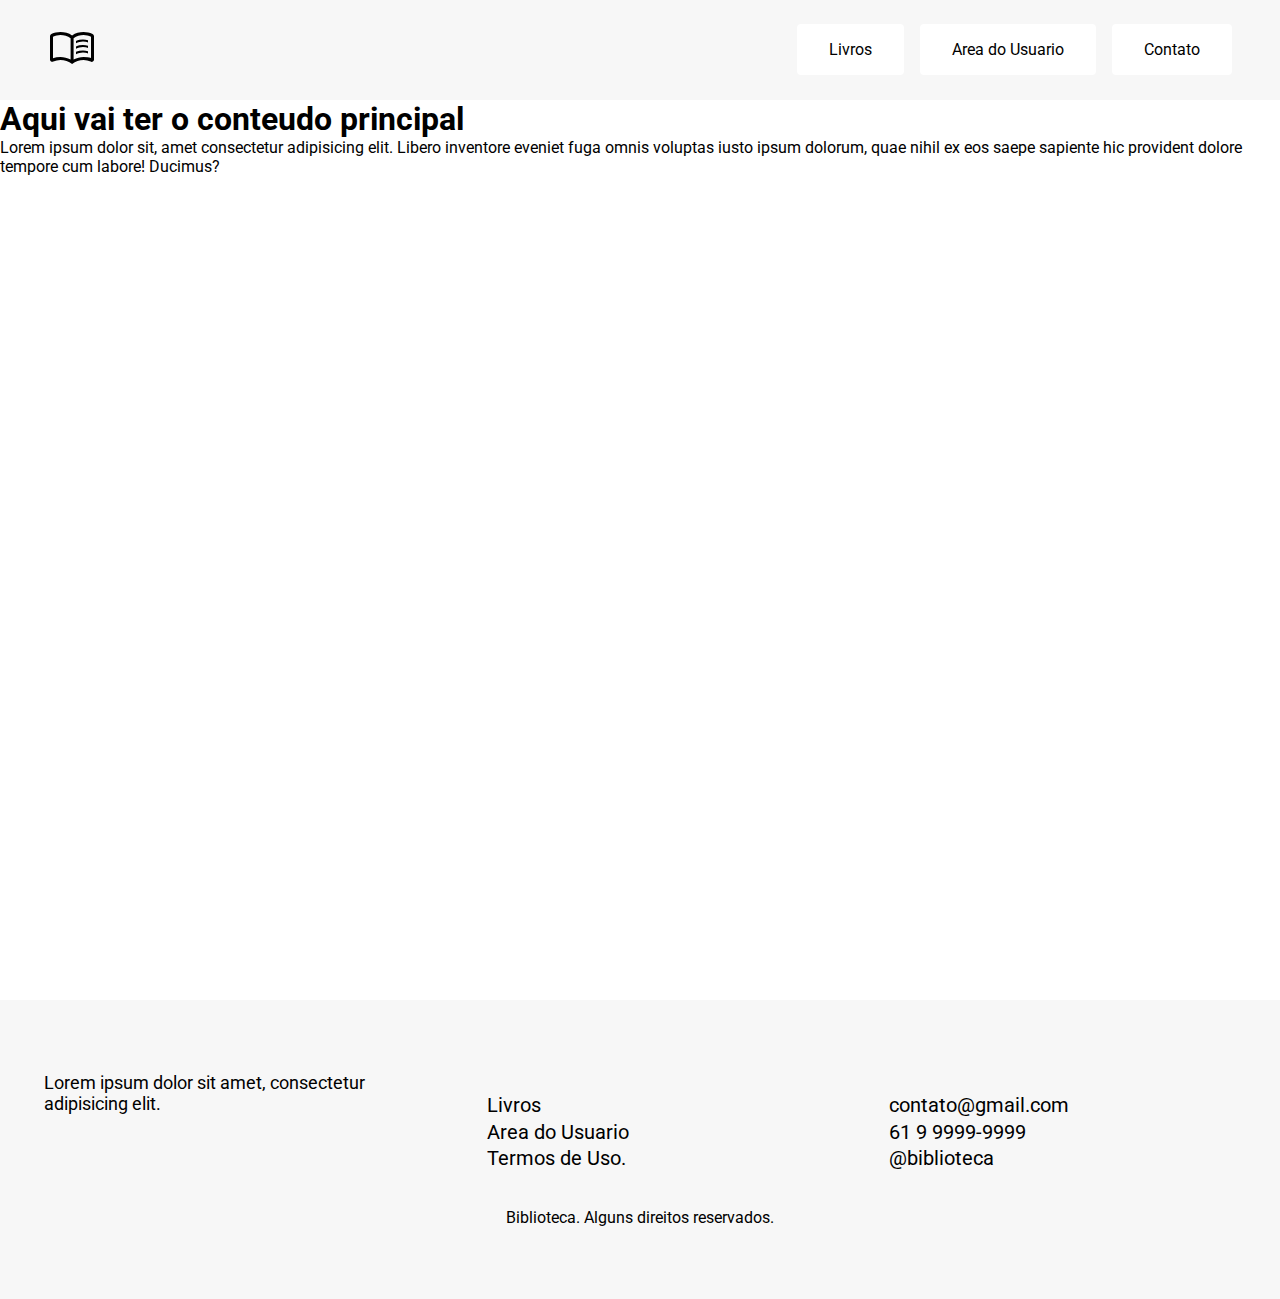
<file: index.html>
<!DOCTYPE html>
<html lang="en">

<head>
    <meta charset="UTF-8">
    <meta http-equiv="X-UA-Compatible" content="IE=edge">
    <meta name="viewport" content="width=device-width, initial-scale=1.0">
    <title>Sistema Biblioteca</title>

    <!-- CSS -->
    <link rel="stylesheet" href="./assets/css/home.css">

    <!-- Fonts -->
    <link rel="preconnect" href="https://fonts.googleapis.com">
    <link rel="preconnect" href="https://fonts.gstatic.com" crossorigin>
    <link href="https://fonts.googleapis.com/css2?family=Roboto:wght@400;500;700&display=swap" rel="stylesheet">
</head>

<body>
    <header class="header">
        <a href="index.html"><img src="assets/img/bookIcon.svg" alt="Logo da Biblioteca" width="48" heigth="48"></a>
        <nav>
            <ul class="nav-list">
                <li><a class="nav-item" href="livros.html">Livros</a></li>
                <li><a class="nav-item" href="usuario.html">Area do Usuario</a></li>
                <li><a class="nav-item" href="#contato">Contato</a></li>
            </ul>
        </nav>
    </header>
    <main>
        <H1>Aqui vai ter o conteudo principal</H1>
        <p>
            Lorem ipsum dolor sit, amet consectetur adipisicing elit. Libero inventore eveniet fuga omnis voluptas iusto
            ipsum dolorum, quae nihil ex eos saepe sapiente hic provident dolore tempore cum labore! Ducimus?
        </p>
    </main>
    <footer class="footer" id="contato">
        <div class="footer-container">
            <p class="footer-description">
                Lorem ipsum dolor sit amet, consectetur adipisicing elit.
            </p>
            <ul class="footer-list">
                <li><a href="livros.html">Livros</a></li>
                <li><a href="usuario.html">Area do Usuario</a></li>
                <li><a href="#">Termos de Uso.</a></li>
            </ul>
            <ul class="footer-list">
                <li><a href="#">contato@gmail.com</a></li>
                <li><a href="#">61 9 9999-9999</a></li>
                <li><a href="#">@biblioteca</a></li>
            </ul>
            <p class="footer-copy">Biblioteca. Alguns direitos reservados.</p>
        </div>
    </footer>
</body>

</html>
</file>
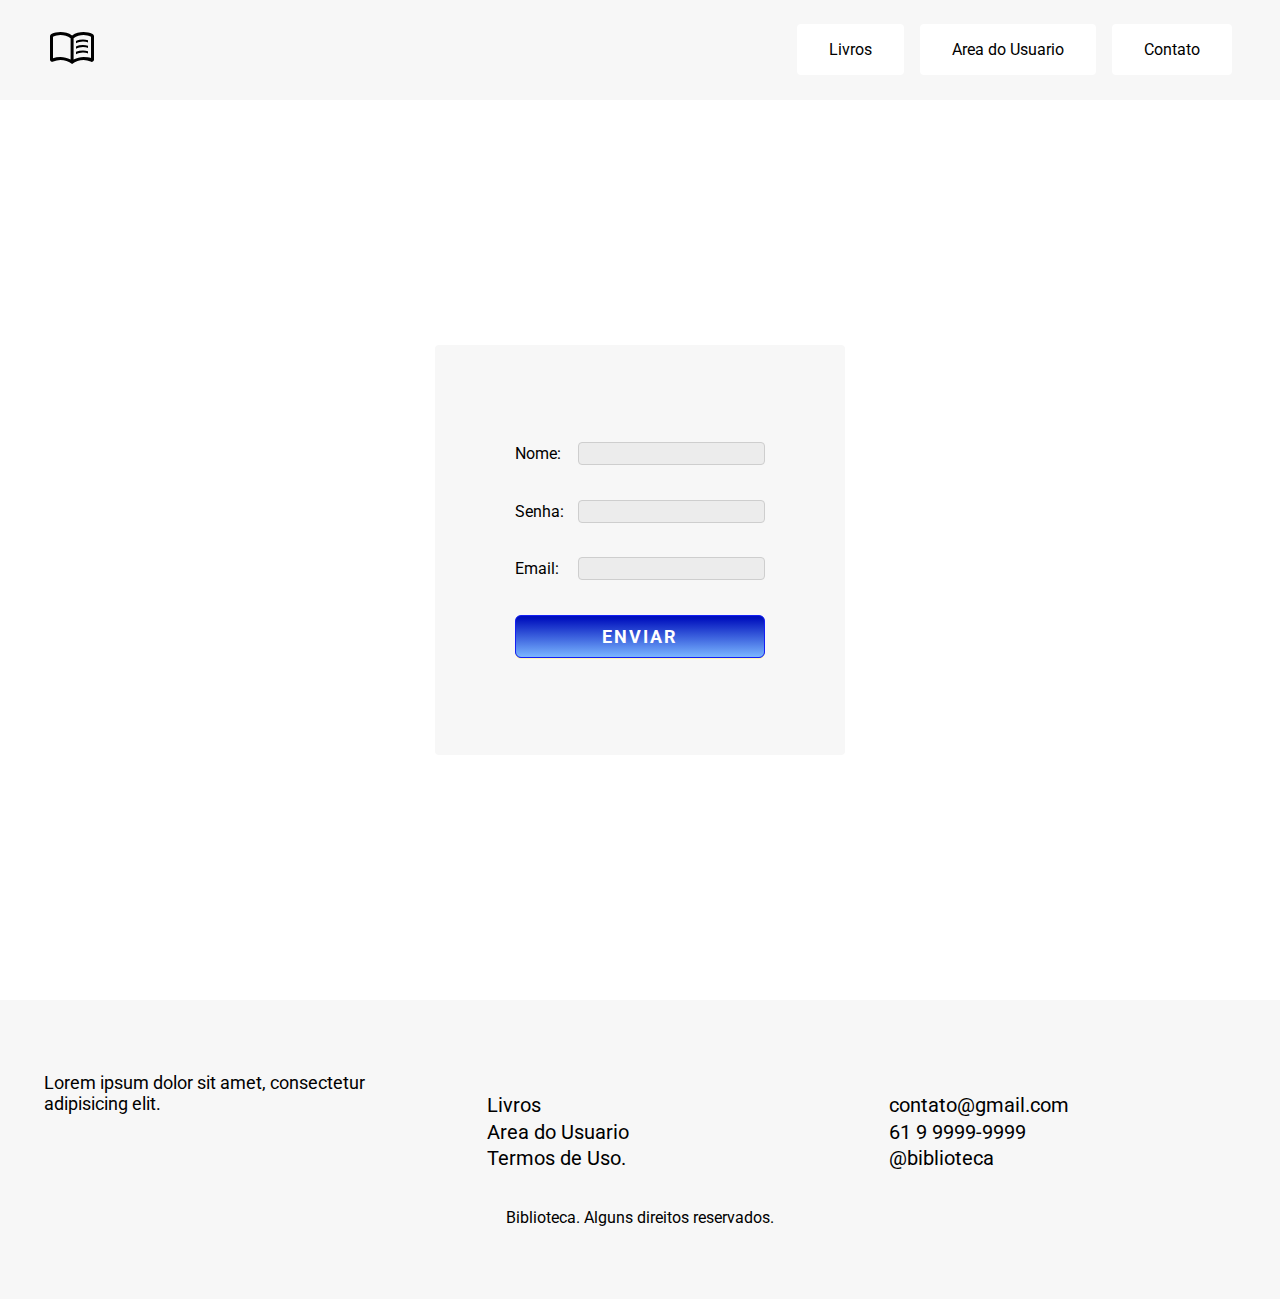
<file: cadastro.html>
<!DOCTYPE html>
<html lang="en">

<head>
    <meta charset="UTF-8">
    <meta http-equiv="X-UA-Compatible" content="IE=edge">
    <meta name="viewport" content="width=device-width, initial-scale=1.0">
    <title>Faça seu cadestro.</title>

    <link rel="stylesheet" href="assets/css/cadastro.css">

    <!-- Fonts -->
    <link rel="preconnect" href="https://fonts.googleapis.com">
    <link rel="preconnect" href="https://fonts.gstatic.com" crossorigin>
    <link href="https://fonts.googleapis.com/css2?family=Roboto:wght@400;500;700&display=swap" rel="stylesheet">

</head>

<body>
    <header class="header">
        <a href="index.html"><img src="assets/img/bookIcon.svg" alt="Logo da Biblioteca" width="48" heigth="48"></a>
        <nav>
            <ul class="nav-list">
                <li><a class="nav-item" href="livros.html">Livros</a></li>
                <li><a class="nav-item" href="usuario.html">Area do Usuario</a></li>
                <li><a class="nav-item" href="#contato">Contato</a></li>
            </ul>
        </nav>
    </header>
    <main>
        <form class="form">
            <label class="fomr-label" for="nome">Nome:</label>
            <input class="form-textinput" type="text">
            <label class="fomr-label" for="senha">Senha:</label>
            <input class="form-textinput" type="password">
            <label class="fomr-label" for="email">Email:</label>
            <input class="form-textinput" type="text">
            <button class="btn" type="submit">Enviar</button>
        </form>
    </main>
    <footer class="footer" id="contato">
        <div class="footer-container">
            <p class="footer-description">
                Lorem ipsum dolor sit amet, consectetur adipisicing elit.
            </p>
            <ul class="footer-list">
                <li><a href="livros.html">Livros</a></li>
                <li><a href="usuario.html">Area do Usuario</a></li>
                <li><a href="#">Termos de Uso.</a></li>
            </ul>
            <ul class="footer-list">
                <li><a href="#">contato@gmail.com</a></li>
                <li><a href="#">61 9 9999-9999</a></li>
                <li><a href="#">@biblioteca</a></li>
            </ul>
            <p class="footer-copy">Biblioteca. Alguns direitos reservados.</p>
        </div>
    </footer>
</body>

</html>
</file>
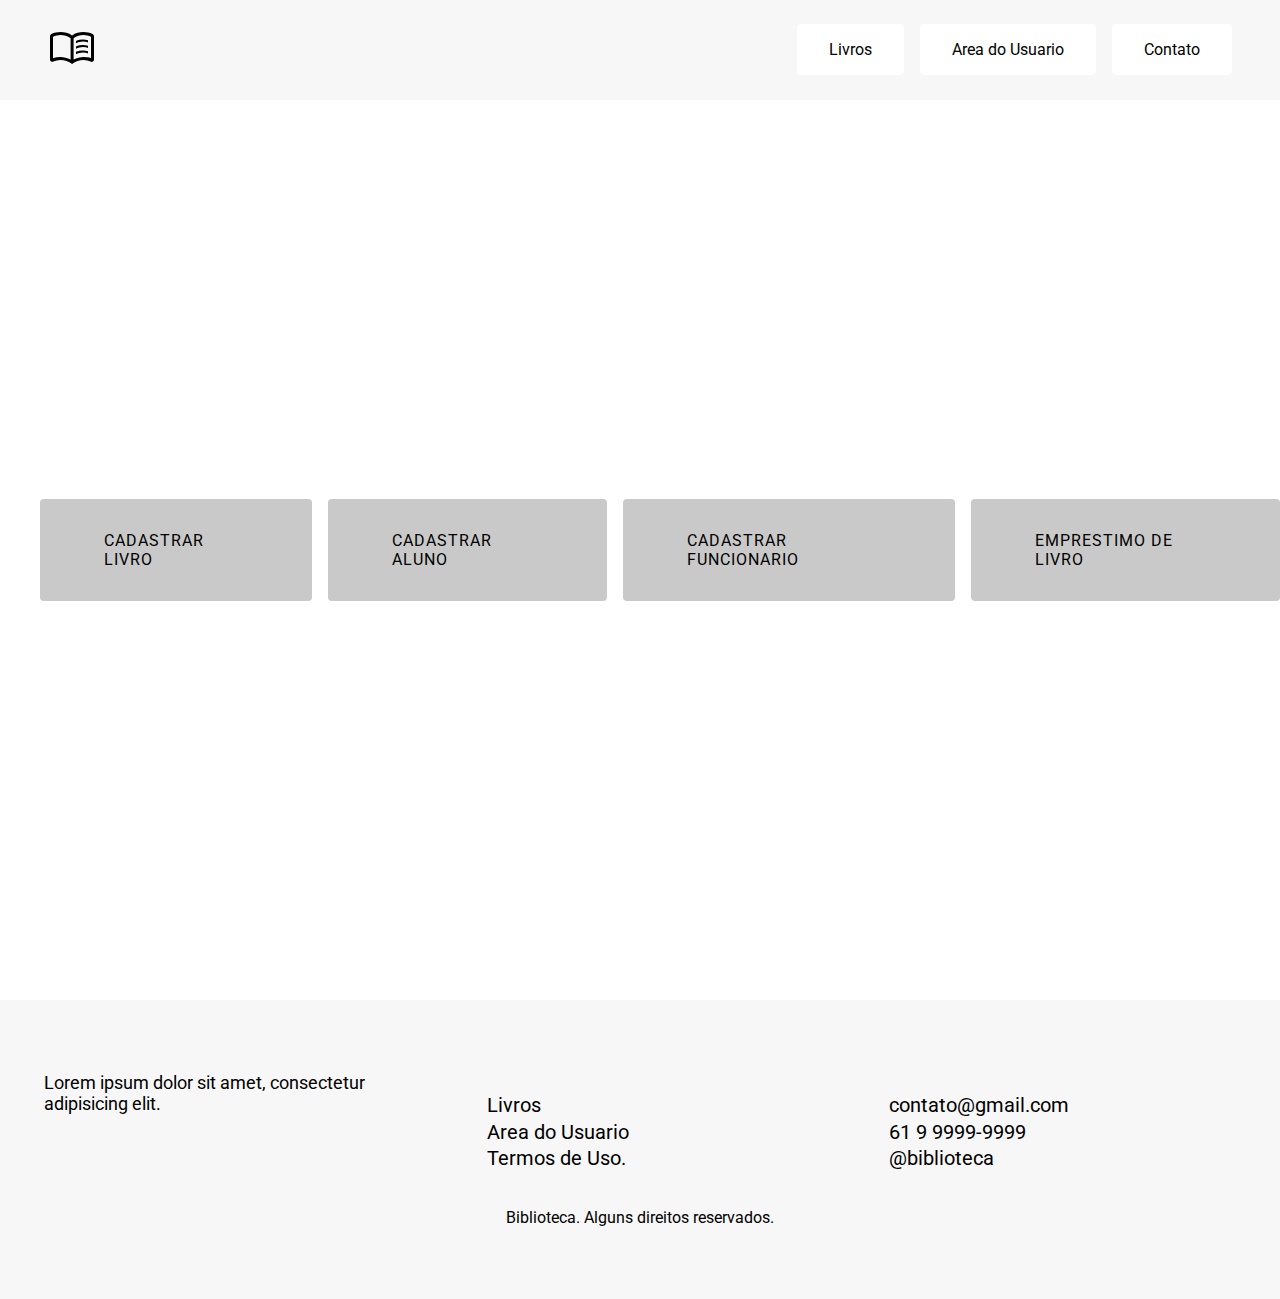
<file: usuario.html>
<!DOCTYPE html>
<html lang="en">

<head>
    <meta charset="UTF-8">
    <meta http-equiv="X-UA-Compatible" content="IE=edge">
    <meta name="viewport" content="width=device-width, initial-scale=1.0">
    <title>Area do Usuario</title>

    <link rel="stylesheet" href="assets/css/usuario.css">

    <!-- Fonts -->
    <link rel="preconnect" href="https://fonts.googleapis.com">
    <link rel="preconnect" href="https://fonts.gstatic.com" crossorigin>
    <link href="https://fonts.googleapis.com/css2?family=Roboto:wght@400;500;700&display=swap" rel="stylesheet">
</head>

<body>
    <header class="header">
        <a href="index.html"><img src="assets/img/bookIcon.svg" alt="Logo da Biblioteca" width="48" heigth="48"></a>
        
        <nav>
            <ul class="nav-list">
                <li><a class="nav-item" href="livros.html">Livros</a></li>
                <li><a class="nav-item" href="usuario.html">Area do Usuario</a></li>
                <li><a class="nav-item" href="#contato">Contato</a></li>
            </ul>
        </nav>
    </header>
    <main>
        <ul class="function-list">
            <li><a class="function" href="cadastro.html">Cadastrar Livro</a></li>
            <li><a class="function" href="cadastro.html">Cadastrar Aluno</a></li>
            <li><a class="function" href="cadastro.html">Cadastrar Funcionario</a></li>
            <li><a class="function" href="cadastro.html">Emprestimo de livro</a></li>

        </ul>
    </main>
    <footer class="footer" id="contato">
        <div class="footer-container">
            <p class="footer-description">
                Lorem ipsum dolor sit amet, consectetur adipisicing elit.
            </p>
            <ul class="footer-list">
                <li><a href="livros.html">Livros</a></li>
                <li><a href="usuario.html">Area do Usuario</a></li>
                <li><a href="#">Termos de Uso.</a></li>
            </ul>
            <ul class="footer-list">
                <li><a href="#">contato@gmail.com</a></li>
                <li><a href="#">61 9 9999-9999</a></li>
                <li><a href="#">@biblioteca</a></li>
            </ul>
            <p class="footer-copy">Biblioteca. Alguns direitos reservados.</p>
        </div>
    </footer>
</body>

</html>
</file>
<file: assets/css/home.css>
@import "global.css";
@import "header.css";
@import "footer.css";
</file>
<file: assets/css/cadastro.css>
@import "global.css";
@import "header.css";
@import "footer.css";

main {
    display: grid;
    align-items: center;
    justify-content: center;
}

.form {
    display: grid;
    grid-template-columns: 1fr 3fr;
    background: #f7f7f7;
    width: 250px;
    height: 250px;
    align-items: center;
    padding: 5rem;
    border-radius: 4px;
}

.form:hover {
    box-shadow: 0px 0px 5px 0px #2133f777;
}

.form-label {
    font-size: 1.25rem;
    line-height: 1.1;
    font-weight: 500;

}

.form-textinput {
    background: #ececec;
    border-radius: 4px;
    border: #cecece 1px solid;
    height: 1.2rem;

}

.form-textinput:hover {
    background: #f7f7f7;
}

.form-textinput:focus {
    background: #fff;
    box-shadow: 0px 0px 5px 0px #2133f777;
}

.form-textinput:focus-visible {
    outline: none;
}

.btn {
    grid-column: 1/-1;
    align-self: center;
    box-shadow: 0px 1px 0px 0px #fff6af;
    background: linear-gradient(to bottom, #0010bd 5%, #7ab6ff 100%);
    background-color: #0010bd;
    border-radius: 6px;
    border: 1px solid #131ff5;
    display: inline-block;
    cursor: pointer;
    color: #ffffff;
    padding: 10px 40px;
    text-decoration: none;
    text-transform: uppercase;
    font-weight: bold;
    font-size: 1.125rem;
    letter-spacing: 2px;
}

.btn:hover {
    background: linear-gradient(to bottom, #7ab6ff 5%, #0010bd 100%);
    background-color: #7ab6ff;
}

.btn:active {
    position: relative;
    top: 1px;
}
</file>
<file: assets/css/usuario.css>
@import "global.css";
@import "header.css";
@import "footer.css";

main {
    display: grid;
    align-items: center;
    justify-content: center;
}

.function-list {
    display: flex;
    gap: 1rem;
}

.function {
    width: inherit;
    display: inline-block;
    padding: 2rem 4rem;
    background: #c9c9c9;
    border-radius: 4px;
    text-transform: uppercase;
    letter-spacing: 1px;
}

.function:hover {
    box-shadow: 0px 0px 5px 0px #2133f777;
}
</file>
